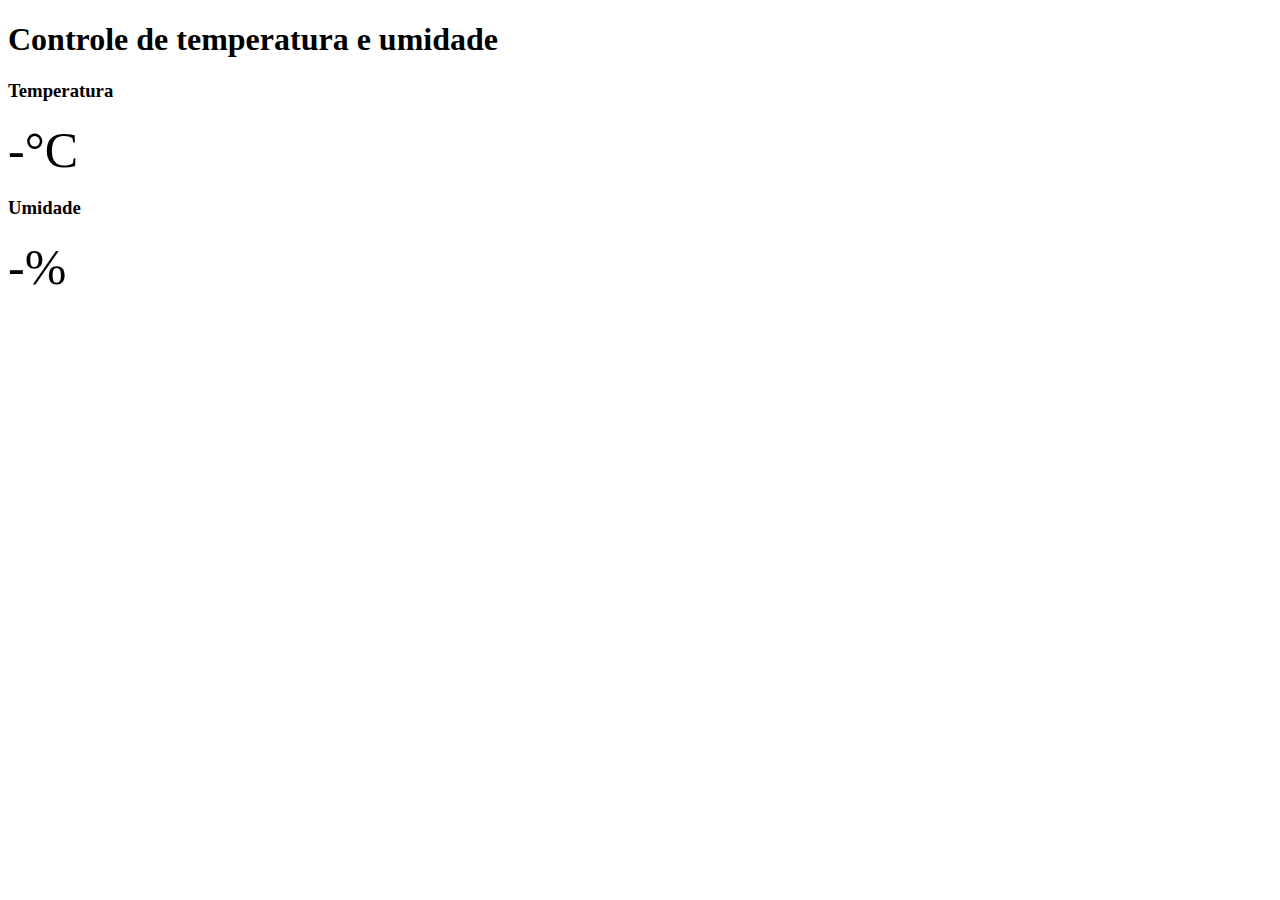
<file: pagina web/index.html>
<!DOCTYPE html>
<html lang="pt-br">
<head>
    <title>Página Arduino</title>
    <meta charset="UTF-8">
    <meta content="text/html;charset=utf-8" http-equiv="Content-Type">
    <meta content="utf-8" http-equiv="encoding">
    <meta http-equiv="X-UA-Compatible" content="IE=edge">
    <meta name="viewport" content="width=device-width, initial-scale=1.0">
    <!-- <link rel="stylesheet" href="style.css"> -->
    <style>
        .temp_umid {
            font-size: 50px;
        }
    </style>
    <script>
        function recebeDados() {
            // var nocache = "&nocache=" + Math.random() * 1000000;
            var request = new XMLHttpRequest();
            var posIni;
            // var posFim;
            request.onreadystatechange = function () {
                let valPosIni;
                let valPosFim;
                if (this.responseText != null) {
                    posIni = this.responseText.indexOf("t_ino");
                    if (posIni > -1) {
                        valPosIni = this.responseText.indexOf("#", posIni) + 1;
                        valPosFim = this.responseText.indexOf("|", posIni);
                        document.getElementById('temperatura').innerText = this.responseText.substring(valPosIni, valPosFim);
                    }

                    posIni = this.responseText.indexOf("u_ino");
                    if (posIni > -1) {
                        valPosIni = this.responseText.indexOf("#", posIni) + 1;
                        valPosFim = this.responseText.indexOf("|", posIni);
                        document.getElementById('umidade').innerText = this.responseText.substring(valPosIni, valPosFim);
                    }
                }
            }
            // request.open("GET", "solicitacao_ajax" + nocache, true);
            request.open("GET", "solicitacao_ajax", true);
            request.send(null);
        }
    </script>
</head>
<body>
    <h1>Controle de temperatura e umidade</h1>
    <div>
        <div>
            <h3>Temperatura</h3>
            <div class="temp_umid"><span id="temperatura">-</span>°C</div>
        </div>

        <div>
            <h3>Umidade</h3>
            <div class="temp_umid"><span id="umidade">-</span>%</div>
        </div>
    </div>

    <script>
        setInterval('recebeDados()', 1000);
    </script>
</body>
</html>
</file>
<file: pagina web/style.css>
.temp_umid {
    font-size: 50px;
}
</file>
